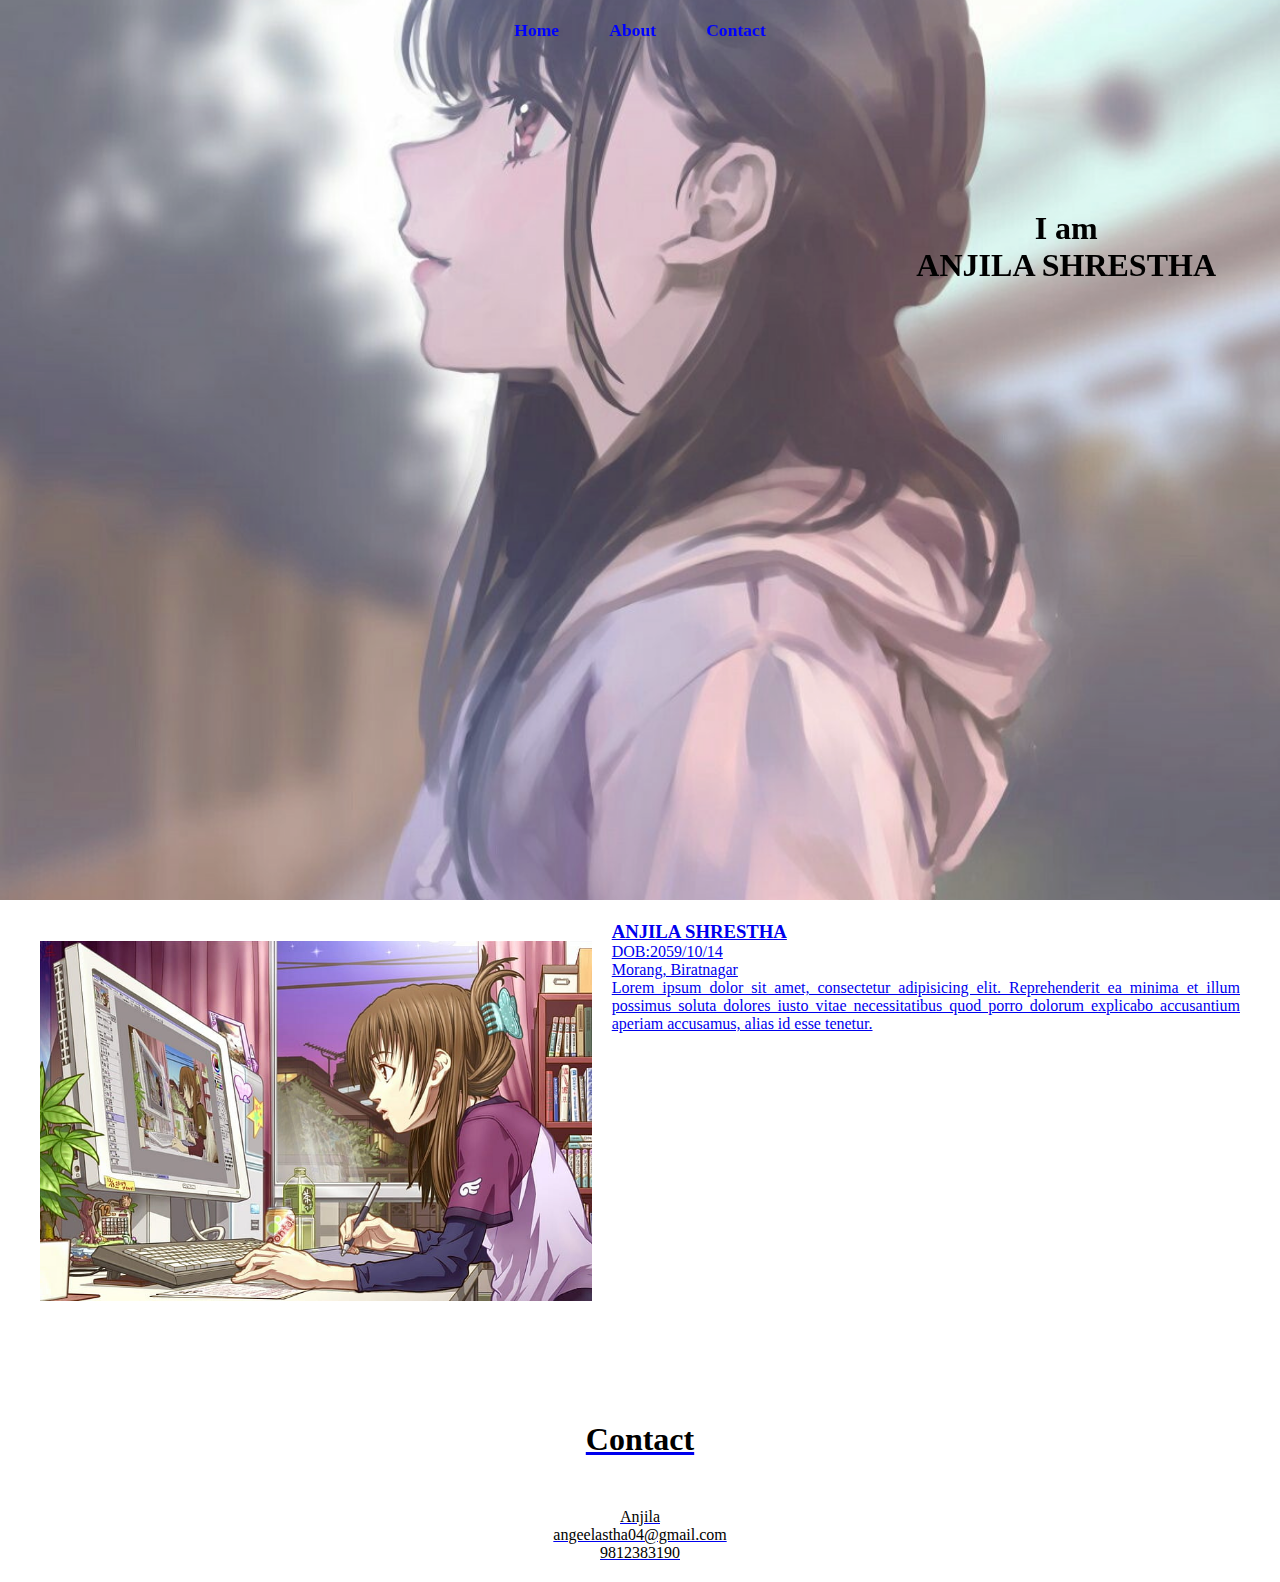
<file: portfolio.html>
<!DOCTYPE html>
<html lang="en">
<head>
    <meta charset="UTF-8">
    <meta http-equiv="X-UA-Compatible" content="IE=edge">
    <meta name="viewport" content="width=device-width, initial-scale=1.0">
    <title>portfolio</title>
    <link rel="stylesheet" href="style.css">
</head>
<body>
    <nav class="navbar">
<u1>
   <li> <a href="#home">Home</a></li>
    <li><a href="#about">About</a></li>
    <li><a href="#contact">Contact</zz, initial-scale=1.0"></li>
    
    </u1>
    </nav>
    <section id="home">
        <div class="main">
            <h1 class="headings">I am <br> ANJILA SHRESTHA</h1>
        </div>
    </section>
    <section id="about">
        <div id="pic">
        <img src="image1.jpg" alt="">
        <div id="intro">
            <h3>ANJILA SHRESTHA</h3>
<span> DOB:2059/10/14</span> 
<span>Morang, Biratnagar</span> 
<p>Lorem ipsum dolor sit amet, consectetur adipisicing elit. Reprehenderit ea minima et illum possimus soluta dolores iusto vitae necessitatibus quod porro dolorum explicabo accusantium aperiam accusamus, alias id esse tenetur.</p>      </div>
        </div>
    </section>
    <section id="contact">
        <h2 class="headings">Contact</h2>
        <form action="" class="form">
            <span>Anjila</span>
            <span>angeelastha04@gmail.com</span>
           <span class="number">9812383190</span>
        </form>
    </section>
</body>
</html>
</file>
<file: style.css>
* {
  margin: 0px;
  padding: 0px;
  box-sizing: border-box;
}
html {
  scroll-behavior: smooth;
}
.navbar {
  display: flex;
  justify-content: center;
  align-items: center;
  position: sticky;
  top: 0;
}

.navbar u1 {
  display: flex;
  list-style: none;
  margin: 20px 0px;
}
.navbar u1 li {
  list-style: none;
  display: inline-block;
  font-family: inherit;
  font-size: 1.1rem;
  font-weight: bold;
}
.navbar u1 li a {
  text-decoration: none;
  color: blue;
  padding: 8px 25px;
  transition: all 0.5s ease;
}
.navbar u1 li a:hover {
  background-color: aliceblue;
  color: blueviolet;
  box-shadow: 0 0 10 black;
}
#home {
  display: flex;
  flex-direction: column;
  background-color: rgb(0, 0, 0.5s);
  height: 820px;
  justify-content: center;
  align-items: inherit;
  color: black;
}
#home::before {
  content: '';
  position: absolute;
  top: 0;
  right: 0;
  background: url('image2.jpg') no-repeat center center/cover;
  height: 900px;
  width: 100%;
  z-index: -1;
  opacity: 0.8;
}
.main {
  display: flex;
  flex-direction: column;
  align-items: center;
  position: absolute;
  top: 20%;
  right: 5%;
}

.headings {
  font-family: inherit;
  font-size: 2rem;
  text-align: center;
  margin: 30px 0px;
}
/*about*/
#about {
  display: flex;
  flex-direction: column;
  box-sizing: border-box;
  padding: 20px;
  margin-left: 20px;
  margin-bottom: 50px;
  margin-top: auto;
  text-align: center;
}
.headings {
  margin: 30px 0px;
  text-align: center;
  padding-bottom: 20px;
}
#pic {
  display: flex;
}
#pic img {
  width: 575px;
  height: 400px;
  padding-top: 40px;
}
#intro {
  display: flex;
  flex-direction: column;
  text-align: justify;
  padding: 20px;
  padding-top: 20px;
}
#intro h2 {
  font-size: 2rem;
  margin-bottom: 20px;
}
/*contact*/
#contact {
  display: flex;
  flex-direction: column;
  box-sizing: border-box;
  background-color: white;
  color: black;
  padding: 20px;
}
.form {
  display: flex;
  flex-direction: column;
  box-sizing: border-box;
  align-items: center;
  margin: 0px 0px;
}
.number {
  display: flex;
  flex-direction: column;
  color: black;
}
</file>
